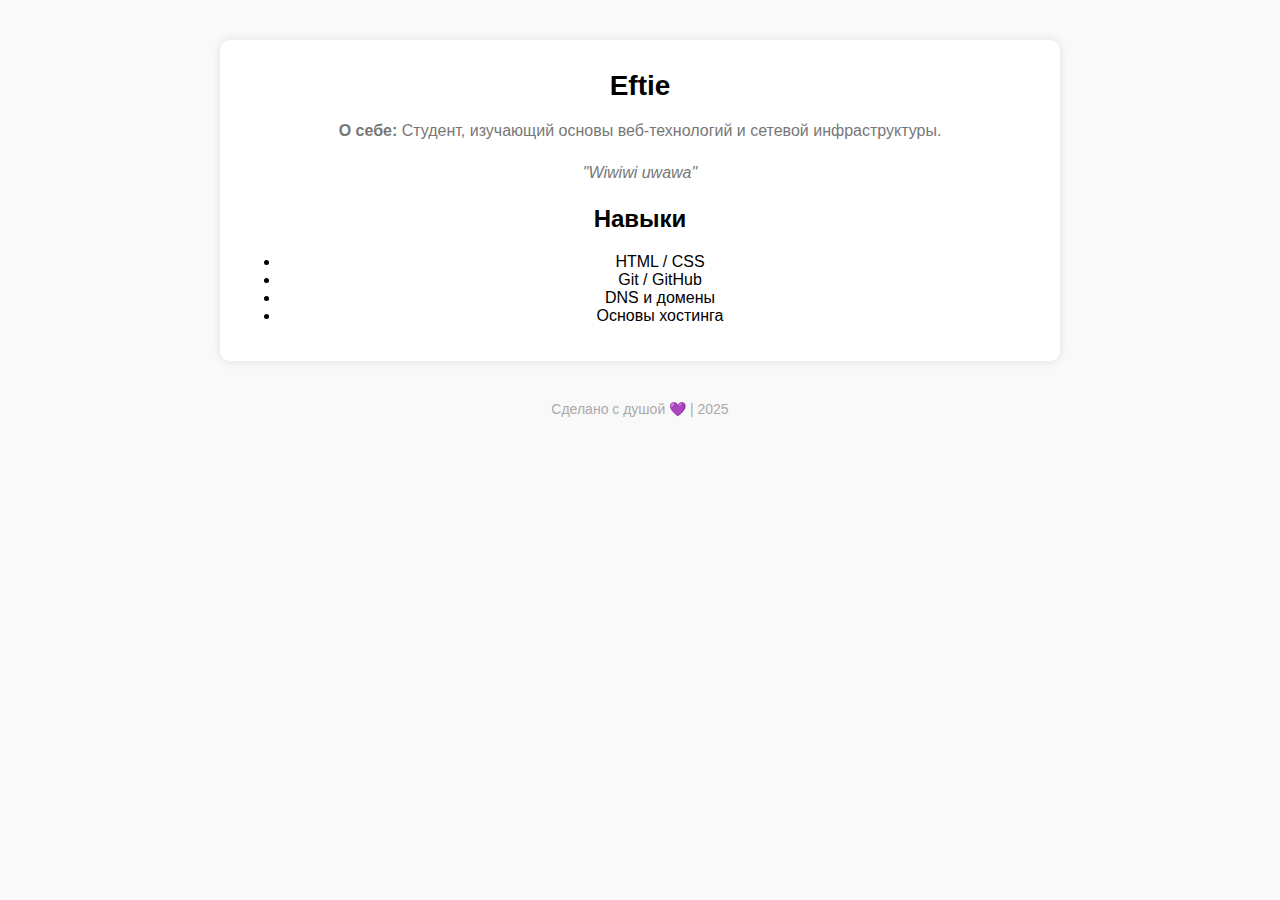
<file: index.html>
<!DOCTYPE html>
<html lang="ru">
<head>
  <meta charset="UTF-8">
  <meta name="viewport" content="width=device-width, initial-scale=1.0">
  <title>lab7</title>
  <link rel="stylesheet" href="style.css">
</head>
<body>

<section class="profile">
  <h1>Eftie</h1>
  <p><strong>О себе:</strong> Студент, изучающий основы веб-технологий и сетевой инфраструктуры.</p>
  <p><em>"Wiwiwi uwawa"</em></p>

  <div class="skills">
    <h2>Навыки</h2>
    <ul>
      <li>HTML / CSS</li>
      <li>Git / GitHub</li>
      <li>DNS и домены</li>
      <li>Основы хостинга</li>
    </ul>
  </div>
</section>

<footer>
  Сделано с душой 💜 | 2025
</footer>

</body>
</html>
</file>
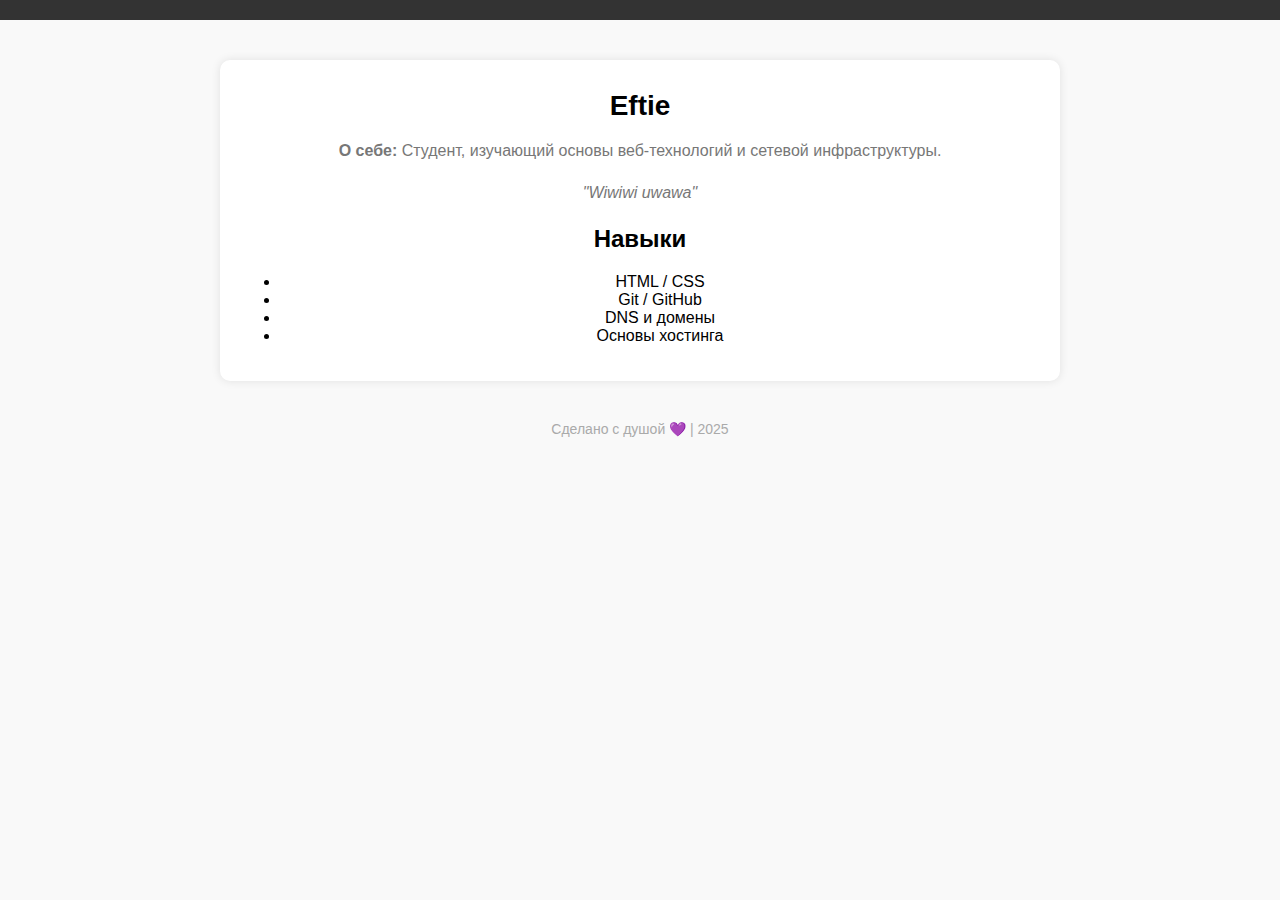
<file: lab7.html>
<html lang="ru">
<head>
  <meta charset="UTF-8">
  <meta name="viewport" content="width=device-width, initial-scale=1.0">
  <title>lab7</title>
  <link rel="stylesheet" href="style.css">
</head>
<body>

<header>
</header>

<section class="profile">
  <h1>Eftie</h1>
  <p><strong>О себе:</strong> Студент, изучающий основы веб-технологий и сетевой инфраструктуры.</p>
  <p><em>"Wiwiwi uwawa"</em></p>

  <div class="skills">
    <h2>Навыки</h2>
    <ul>
      <li>HTML / CSS</li>
      <li>Git / GitHub</li>
      <li>DNS и домены</li>
      <li>Основы хостинга</li>
    </ul>
  </div>
</section>

<footer>
  Сделано с душой 💜 | 2025
</footer>

</body>
</html>
</file>
<file: style.css>
body {
  font-family: Arial, sans-serif;
  margin: 0;
  padding: 0;
  background-color: #f9f9f9;
}

header {
  background-color: #333;
  padding: 10px;
  display: flex;
  justify-content: center;
  flex-wrap: wrap;
}

header a {
  color: white;
  text-decoration: none;
  margin: 5px 10px;
  padding: 8px 12px;
  background-color: #555;
  border-radius: 5px;
  transition: background-color 0.3s;
}

header a:hover {
  background-color: #777;
}

.profile {
  max-width: 800px;
  margin: 40px auto;
  background: white;
  padding: 20px;
  box-shadow: 0 0 10px rgba(0,0,0,0.1);
  border-radius: 10px;
  text-align: center;
}

.profile img {
  width: 150px;
  height: 150px;
  object-fit: cover;
  border-radius: 50%;
  margin-bottom: 20px;
}

.profile h1 {
  margin: 10px 0;
  font-size: 28px;
}

.profile p {
  color: #777;
  line-height: 1.6;
}

.hobbies {
  margin-top: 30px;
}

.hobbies h2 {
  font-size: 24px;
  margin-bottom: 15px;
}

.hobbies ul {
  list-style: none;
  padding: 0;
}

.hobbies ul li {
  background-color: #f0f0f0;
  margin: 5px auto;
  padding: 10px;
  max-width: 400px;
  border-radius: 5px;
}

footer {
  text-align: center;
  margin: 40px 0;
  color: #aaa;
  font-size: 14px;
}
</file>
